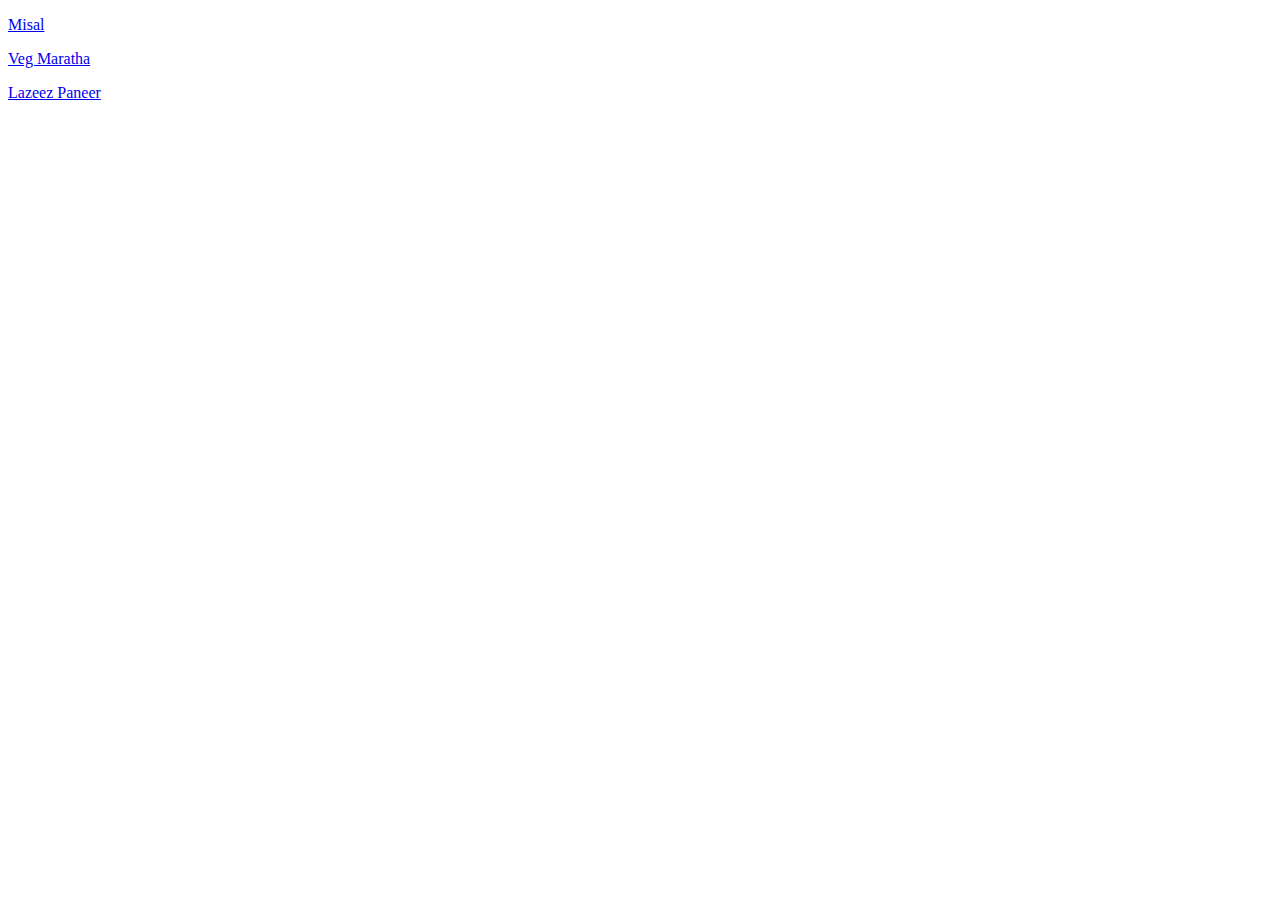
<file: index.html>
<!DOCTYPE html>
<html lang="en">
<head>
    <meta charset="UTF-8">
    <meta name="viewport" content="width=device-width, initial-scale=1.0">
    <title>Document</title>
</head>
<body>
    <p><a href="recipies/misal.html"> Misal</a></p>
    <p><a href="recipies/maratha.html">Veg Maratha</a></p>
    <p><a href="recipies/lazeez.html">Lazeez Paneer</a></p>
</body>
</html>
</file>
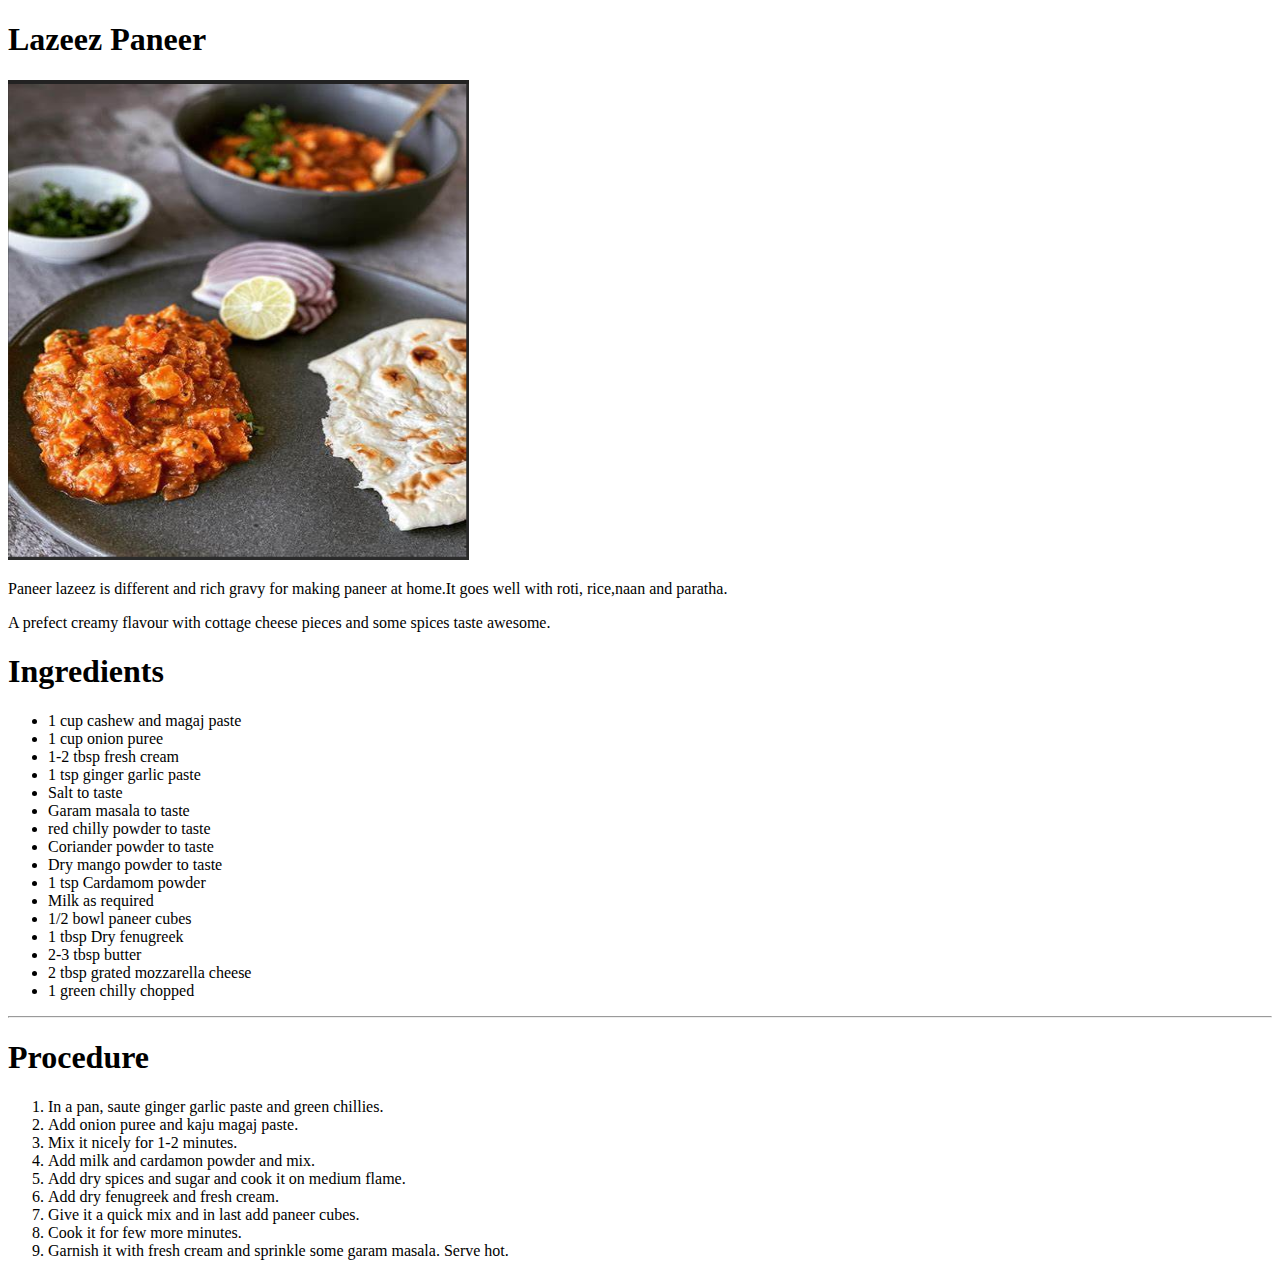
<file: recipies/lazeez.html>
<!DOCTYPE html>
<html lang="en">
<head>
    <meta charset="UTF-8">
    <meta name="viewport" content="width=device-width, initial-scale=1.0">
    <title>Lazeez Paneer</title>
</head>
<body>
    <h1>Lazeez Paneer</h1>
    <img src="../img/Lazeez paneer.png" alt="lazeez paneer">
    <p>Paneer lazeez is different and rich gravy for making paneer at home.It goes well with roti, rice,naan and paratha.</p> 
    <p>A prefect creamy flavour with cottage cheese pieces and some spices taste awesome.</p>
    <h1>Ingredients</h1>
    <ul>
        <li>1 cup cashew and magaj paste</li>
        <li>1 cup onion puree</li>
        <li>1-2 tbsp fresh cream</li>    
        <li>1 tsp ginger garlic paste</li>    
        <li>Salt to taste</li>    
        <li>Garam masala to taste</li>    
        <li>red chilly powder to taste</li>    
        <li>Coriander powder to taste</li>
        <li>Dry mango powder to taste</li>    
        <li>1 tsp Cardamom powder</li>    
        <li>Milk as required</li>    
        <li>1/2 bowl paneer cubes</li>    
        <li>1 tbsp Dry fenugreek</li>    
        <li>2-3 tbsp butter</li>    
        <li>2 tbsp grated mozzarella cheese</li>    
        <li>1 green chilly chopped</li>
    </ul>
    <hr>
    <h1>Procedure</h1>
    <ol>
        <li>In a pan, saute ginger garlic paste and green chillies.
        <li>Add onion puree and kaju magaj paste.</li>
        <li>Mix it nicely for 1-2 minutes.</li>
        <li>Add milk and cardamon powder and mix.</li>
        <li>Add dry spices and sugar and cook it on medium flame.</li>
        <li>Add dry fenugreek and fresh cream.</li>
        <li>Give it a quick mix and in last add paneer cubes.</li>
        <li>Cook it for few more minutes.</li>
        <li>Garnish it with fresh cream and sprinkle some garam masala.
            Serve hot.</li>
    </ol>

</body>
</html>
</file>
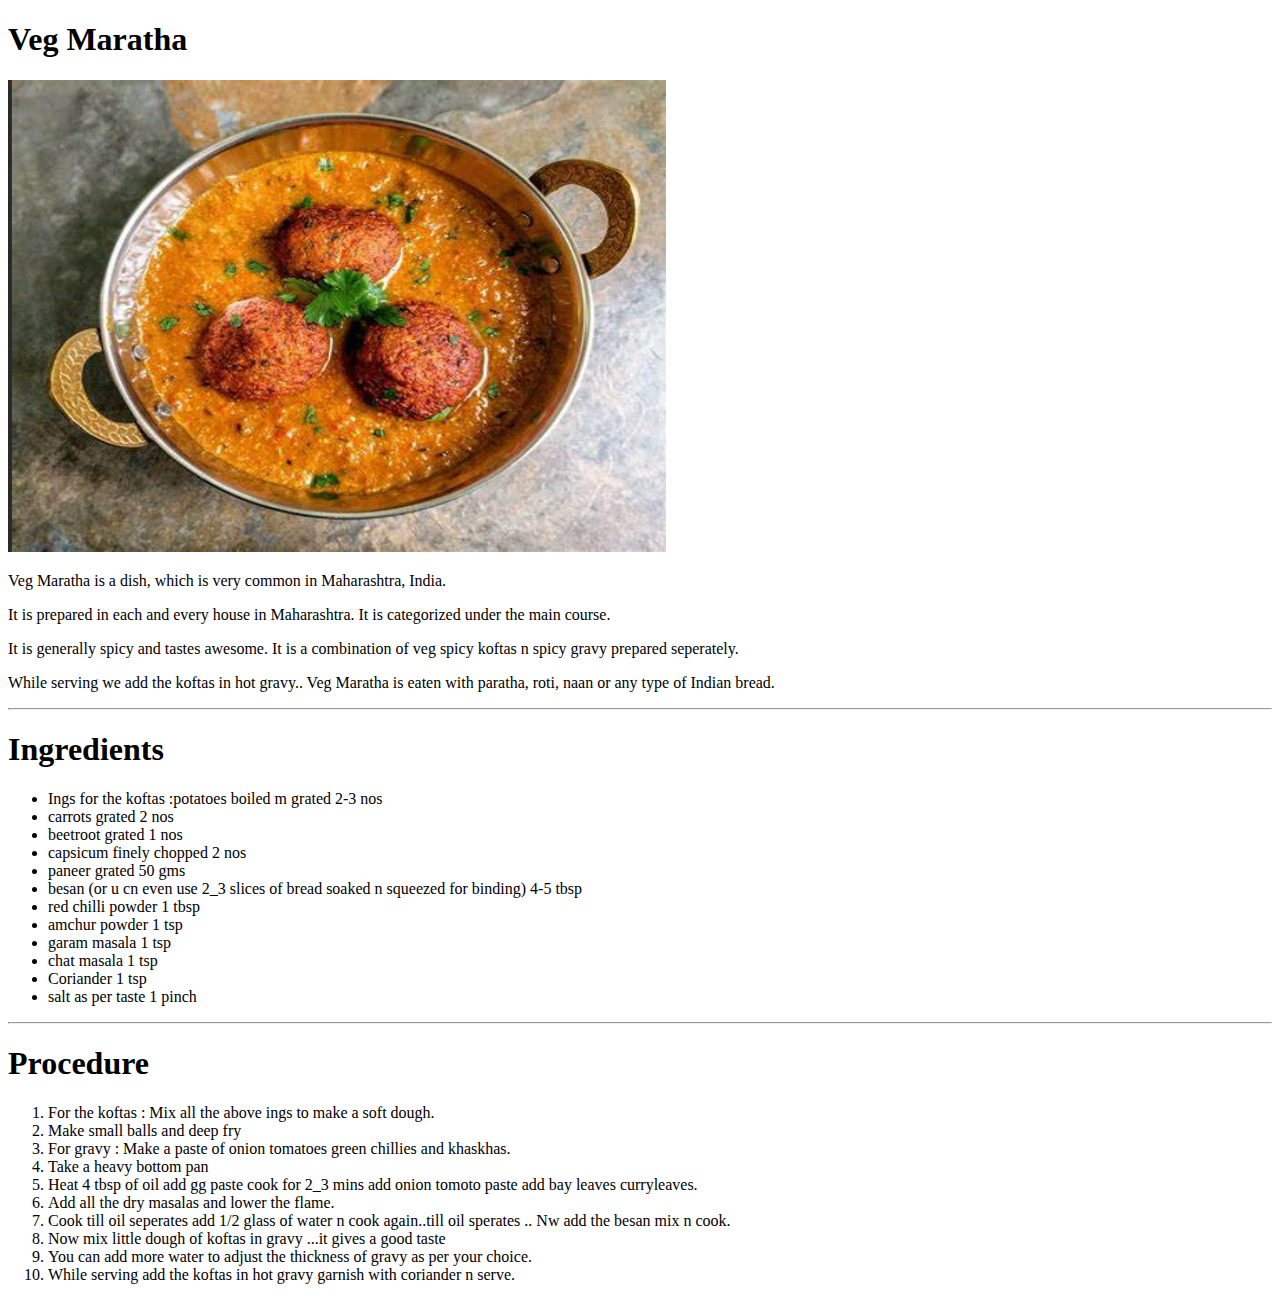
<file: recipies/maratha.html>
<!DOCTYPE html>
<html lang="en">
<head>
    <meta charset="UTF-8">
    <meta name="viewport" content="width=device-width, initial-scale=1.0">
    <title>Veg Maratha</title>
</head>
<body>
    <h1>Veg Maratha</h1>
    <img src="../img/maratha.png" alt="Vegetarian Maratha">
    <p>Veg Maratha is a dish, which is very common in Maharashtra, India.</p>
    <p>It is prepared in each and every house in Maharashtra. It is categorized under the main course.</p>
    <p>It is generally spicy and tastes awesome. It is a combination of veg spicy koftas n spicy gravy prepared seperately.</p>
    <p>While serving we add the koftas in hot gravy.. Veg Maratha is eaten with paratha, roti, naan or any type of Indian bread.</p>
    <hr>
    <h1>Ingredients</h1>
    <ul>
        <li>Ings for the koftas :potatoes boiled m grated 2-3 nos</li>
            <li>carrots grated 2 nos</li>
            <li>beetroot grated 1 nos</li>
            <li>capsicum finely chopped 2 nos</li>
            <li>paneer grated 50 gms</li>
            <li>besan (or u cn even use 2_3 slices of bread soaked n squeezed for binding) 4-5 tbsp</li>
            <li>red chilli powder 1 tbsp</li>
            <li>amchur powder 1 tsp</li>
            <li>garam masala 1 tsp</li>
            <li>chat masala 1 tsp</li>
            <li>Coriander 1 tsp</li>
            <li>salt as per taste 1 pinch</li>
    </ul>
    <hr>
    <h1>Procedure</h1>
    <ol>
        <li>For the koftas : Mix all the above ings to make a soft dough.</li>  
        <li>Make small balls and deep fry</li>
        <li>For gravy : Make a paste of onion tomatoes green chillies and khaskhas.</li>
        <li>Take a heavy bottom pan</li>
        <li>Heat 4 tbsp of oil add gg paste cook for 2_3 mins add onion tomoto paste add bay leaves curryleaves.</li>
        <li>Add all the dry masalas and lower the flame.</li>
        <li>Cook till oil seperates add 1/2 glass of water n cook again..till oil sperates .. Nw add the besan mix n cook.</li>
        <li>Now mix little dough of koftas in gravy ...it gives a good taste</li>
        <li>You can add more water to adjust the thickness of gravy as per your choice.</li>
        <li>While serving add the koftas in hot gravy garnish with coriander n serve.</li>  
    </ol>
      
</body>
</html>
</file>
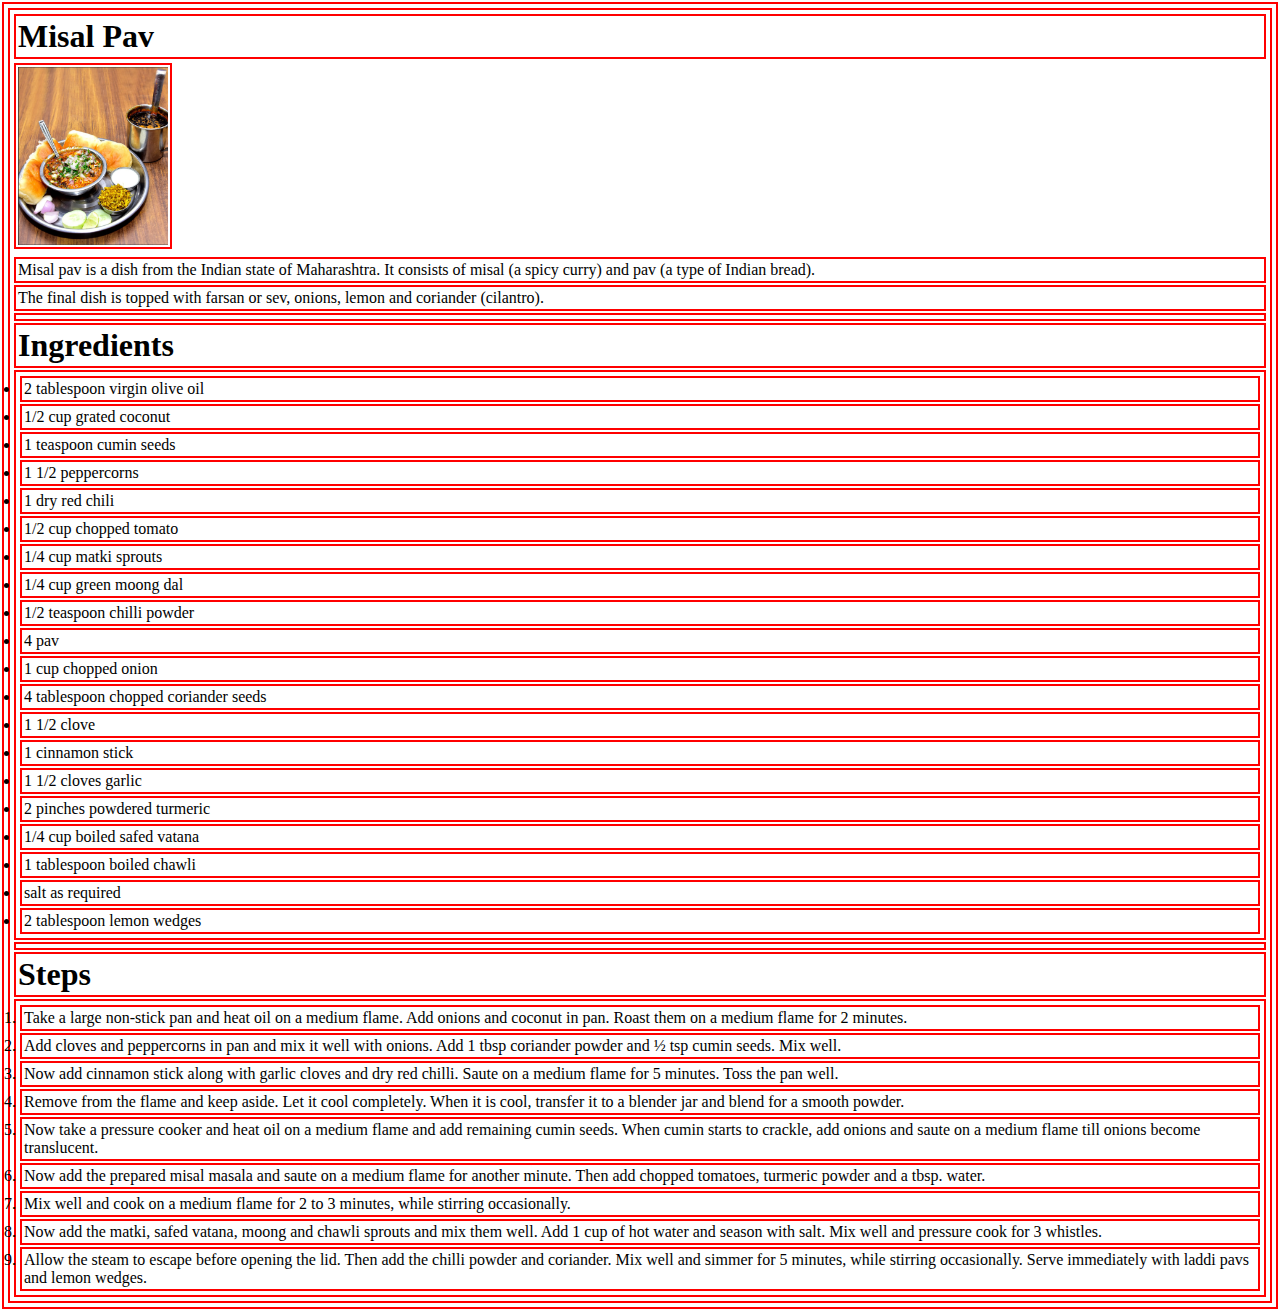
<file: recipies/misal.html>
<!DOCTYPE html>
<html lang="en">
<head>
    <meta charset="UTF-8">
    <link rel="stylesheet" href="style.css">
    <meta name="viewport" content="width=device-width, initial-scale=1.0">
    <title>Document</title>
</head>
<body>
    
    <h1>Misal Pav</h1>
    <img src="../img/misal.png" alt="misal pav" width="150">
    <div class="edit color">Misal pav is a dish from the Indian state of Maharashtra. It consists of misal (a spicy curry) and pav (a type of Indian bread).</div>
    <div class="edit color2">The final dish is topped with farsan or sev, onions, lemon and coriander (cilantro).</div>
    <hr>
    <h1>Ingredients</h1>
    <ul>
    <li>2 tablespoon virgin olive oil</li>    
    <li>1/2 cup grated coconut</li>
    <li>1 teaspoon cumin seeds</li>
    <li>1 1/2 peppercorns</li>
    <li>1 dry red chili</li>
    <li>1/2 cup chopped tomato</li>
    <li>1/4 cup matki sprouts</li>
    <li>1/4 cup green moong dal</li>
    <li>1/2 teaspoon chilli powder</li>
    <li>4 pav</li>
    <li>1 cup chopped onion</li>
    <li>4 tablespoon chopped coriander seeds</li>
    <li>1 1/2 clove</li>
    <li>1 cinnamon stick</li>
    <li>1 1/2 cloves garlic</li>
    <li>2 pinches powdered turmeric</li>
    <li>1/4 cup boiled safed vatana</li>
    <li>1 tablespoon boiled chawli</li>
    <li>salt as required</li>
    <li>2 tablespoon lemon wedges</li>         
    </ul>
    <hr>
    <h1>Steps</h1>
    <ol>
        <li>Take a large non-stick pan and heat oil on a medium flame. Add onions and coconut in pan. Roast them on a medium flame for 2 minutes.
        </li>
        <li>Add cloves and peppercorns in pan and mix it well with onions. Add 1 tbsp coriander powder and ½ tsp cumin seeds. Mix well.</li>
        <li>Now add cinnamon stick along with garlic cloves and dry red chilli. Saute on a medium flame for 5 minutes. Toss the pan well.</li>
        <li>Remove from the flame and keep aside. Let it cool completely. When it is cool, transfer it to a blender jar and blend for a smooth powder.</li>
        <li>Now take a pressure cooker and heat oil on a medium flame and add remaining cumin seeds. When cumin starts to crackle, add onions and saute on a medium flame till onions become translucent.</li>
        <li>Now add the prepared misal masala and saute on a medium flame for another minute. Then add chopped tomatoes, turmeric powder and a tbsp. water.
        </li>
        <li>Mix well and cook on a medium flame for 2 to 3 minutes, while stirring occasionally.</li>
        <li>Now add the matki, safed vatana, moong and chawli sprouts and mix them well. Add 1 cup of hot water and season with salt. Mix well and pressure cook for 3 whistles.</li>
        <li>Allow the steam to escape before opening the lid. Then add the chilli powder and coriander. Mix well and simmer for 5 minutes, while stirring occasionally. Serve immediately with laddi pavs and lemon wedges.</li>
    </ol>
</body>
</html>
</file>
<file: recipies/style.css>
* {
    border: 2px solid red;
    margin: 2px;
    padding: 2px;
}

/*.edit{
    color: rgb(0, 255, 255);
    font-family: 'Times New Roman', Times, serif;
    font-size: 22px;
    text-align: center;
}

.edit.color2{
    color: red;
}
*/
</file>
